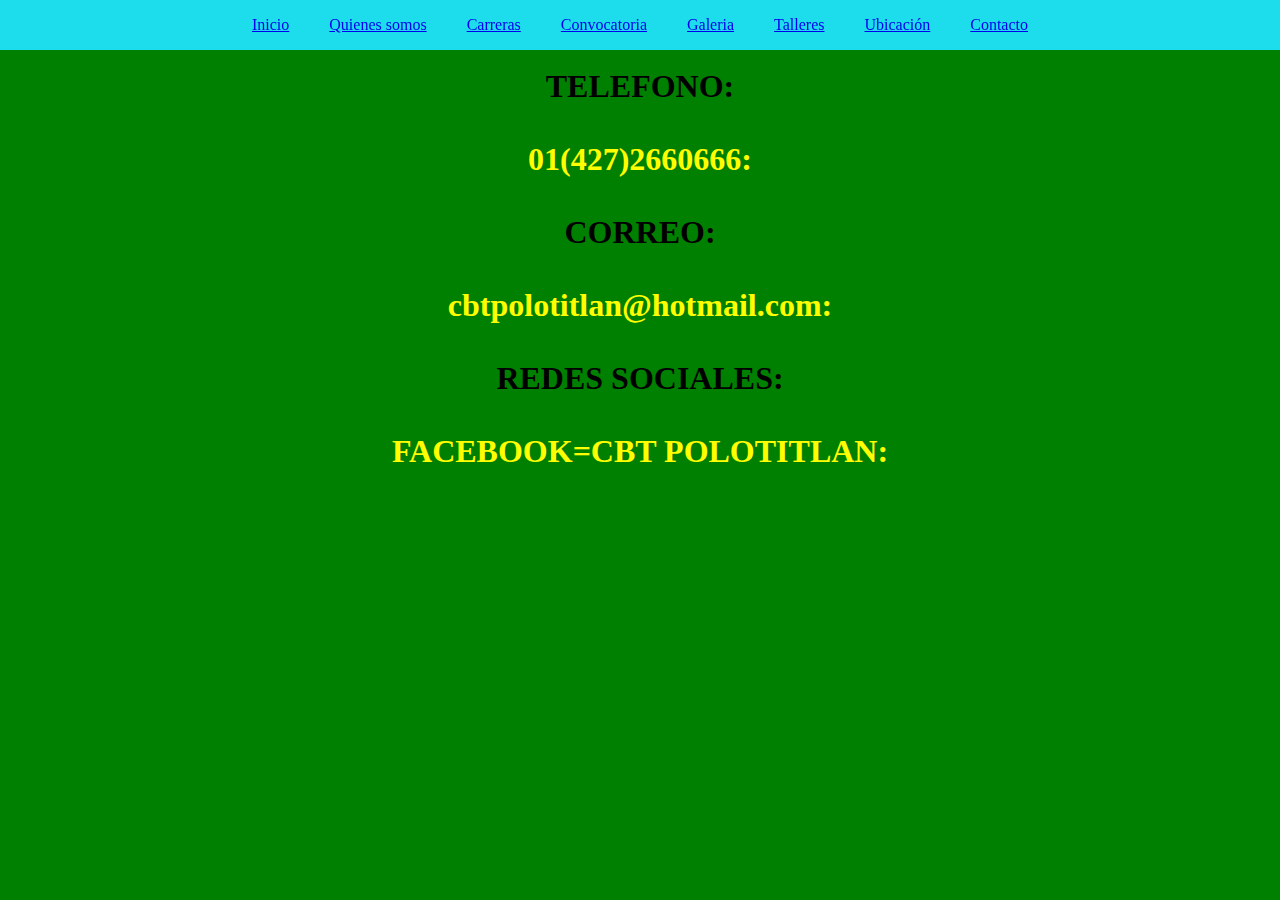
<file: CONTACTO.HTML>
<!DOCTYPE html>
<html>
<head>
<meta http-equiv="content-type" content="text/html;charset=iso-8859-1"/>
<meta charset="utf-8" />

<title>CBT POLOTITLAN </title>
	<link rel="stylesheet" type="text/css" href="estilos.css">

</head>
<body bgcolor="green">

<header>
<font color="white"><font face="rave">
		<nav class="menu">
			<ul >
				<li><a href="index.html">Inicio</a></li>
                                                       


				<li><a href="quienes somos.html">Quienes somos</li></a>

				<li><a href="Carreras.html">Carreras</a>
				<ul>
					<li><a href="Tecinfor.html">Tecnico en Informatica</li></a>
					<li><a href="Tecdise.html">Tecnico en Dise�o Asistido por Computadora</li></a>
					
				</ul>

				</li>


				
				<li><a href="convocatoria.html">Convocatoria</a></li>
				<li><a href="galeria.html">Galeria</a></li>
				<li><a href="tallleres.html">Talleres</a></li>
				<li><a href="ubicacion.html">Ubicaci�n</a></li>
                                <li><a href="Contacto.html">Contacto</a></li>
			</ul>
			
		</nav>
</font></font>	
</header>

<br><center><h1><font color="BLACK">TELEFONO:</font></h1></center></br>
<br><center><h1><font color="yellow">01(427)2660666:</font></h1></center></br>
<br><center><h1><font color="BLACK">CORREO:</font></h1></center></br>
<br><center><h1><font color="yellow">cbtpolotitlan@hotmail.com:</font></h1></center></br>
<br><center><h1><font color="BLACK">REDES SOCIALES:</font></h1></center></br>
<br><center><h1><font color="yellow">FACEBOOK=CBT POLOTITLAN:</font></h1></center></br>
</file>
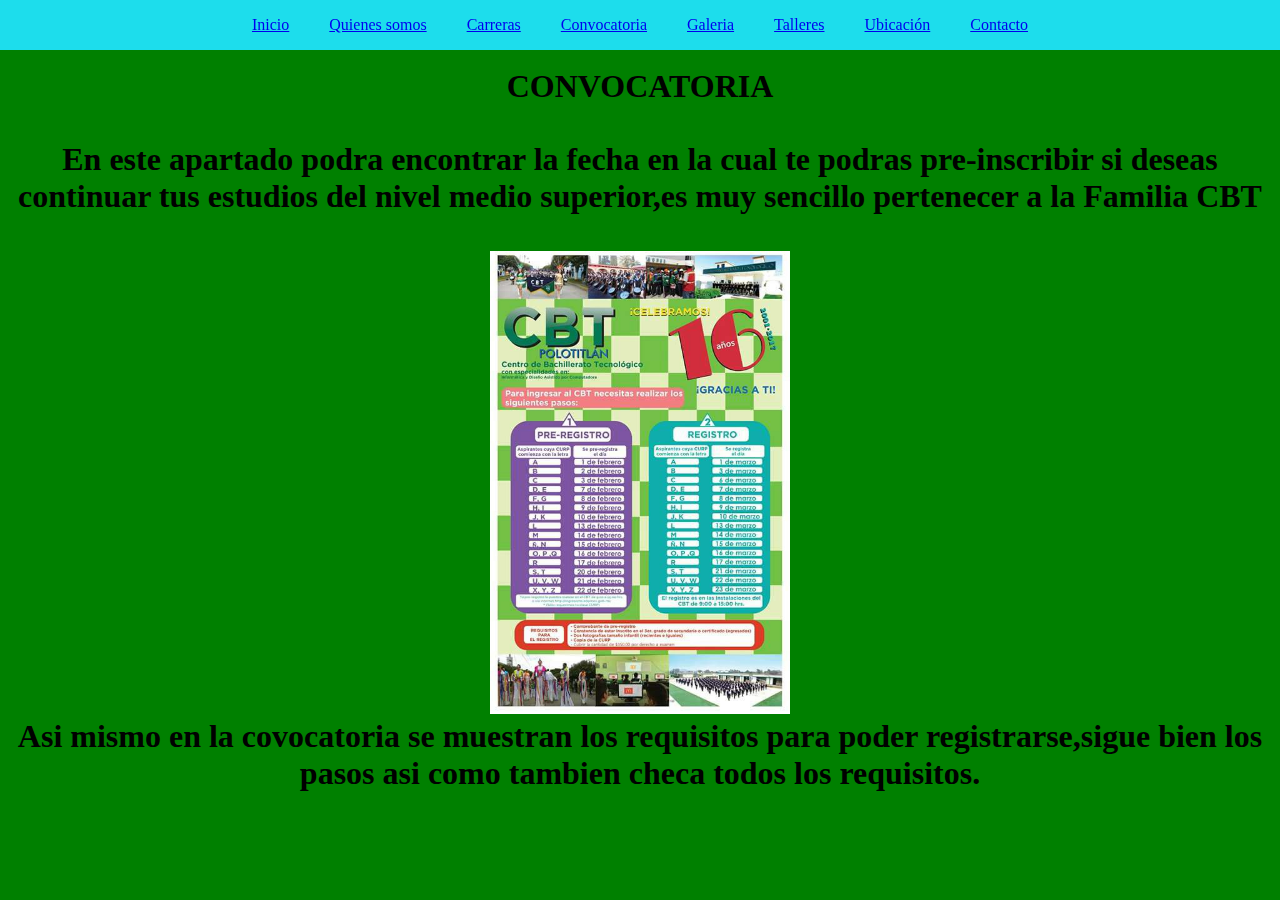
<file: convocatoria.html>
<!DOCTYPE html>
<html>
<head>
<meta http-equiv="content-type" content="text/html;charset=iso-8859-1"/>
<meta charset="utf-8" />

<title>CBT POLOTITLAN </title>
	<link rel="stylesheet" type="text/css" href="estilos.css">

</head>
<body bgcolor="green">

<header>
<font color="white"><font face="rave">
		<nav class="menu">
			<ul >
				<li><a href="index.html">Inicio</a></li>
                                                       


				<li><a href="quienes somos.html">Quienes somos</li></a>

				<li><a href="Carreras.html">Carreras</a>
				<ul>
					<li><a href="Tecnico en Informatica.html">Tecnico en Informatica</li></a>
					<li><a href="Tecnico en Dise�o Asistido por Computadora.html">Tecnico en Dise�o Asistido por Computadora</li></a>
					
				</ul>

				</li>


				
				<li><a href="convocatoria.html">Convocatoria</a></li>
				<li><a href="galeria.html">Galeria</a></li>
				<li><a href="talleres.html">Talleres</a></li>
				<li><a href="ubicacion.html">Ubicaci�n</a></li>
                                <li><a href="Contacto.html">Contacto</a></li>
			</ul>
			
		</nav>
</font></font>	
</header>

<br><h1><center><font color="black"><font face="Goudy Stout">CONVOCATORIA</font></font></center></h1></br>
<br><h1><center><font color="black"><font face="Goudy Stout">En este apartado podra encontrar la fecha en la cual te podras pre-inscribir si deseas continuar tus estudios del nivel medio superior,es muy sencillo pertenecer a la Familia CBT  </font></font></center></h1></br>
<br><center><p aling="left"><img src="convo.jpg" width="300" heigh="300">
<br><h1><center><font color="black"><font face="Goudy Stout">Asi mismo en la covocatoria se muestran los requisitos para poder registrarse,sigue bien los pasos asi como tambien checa todos los requisitos.</font></font></center></h1></br>
</file>
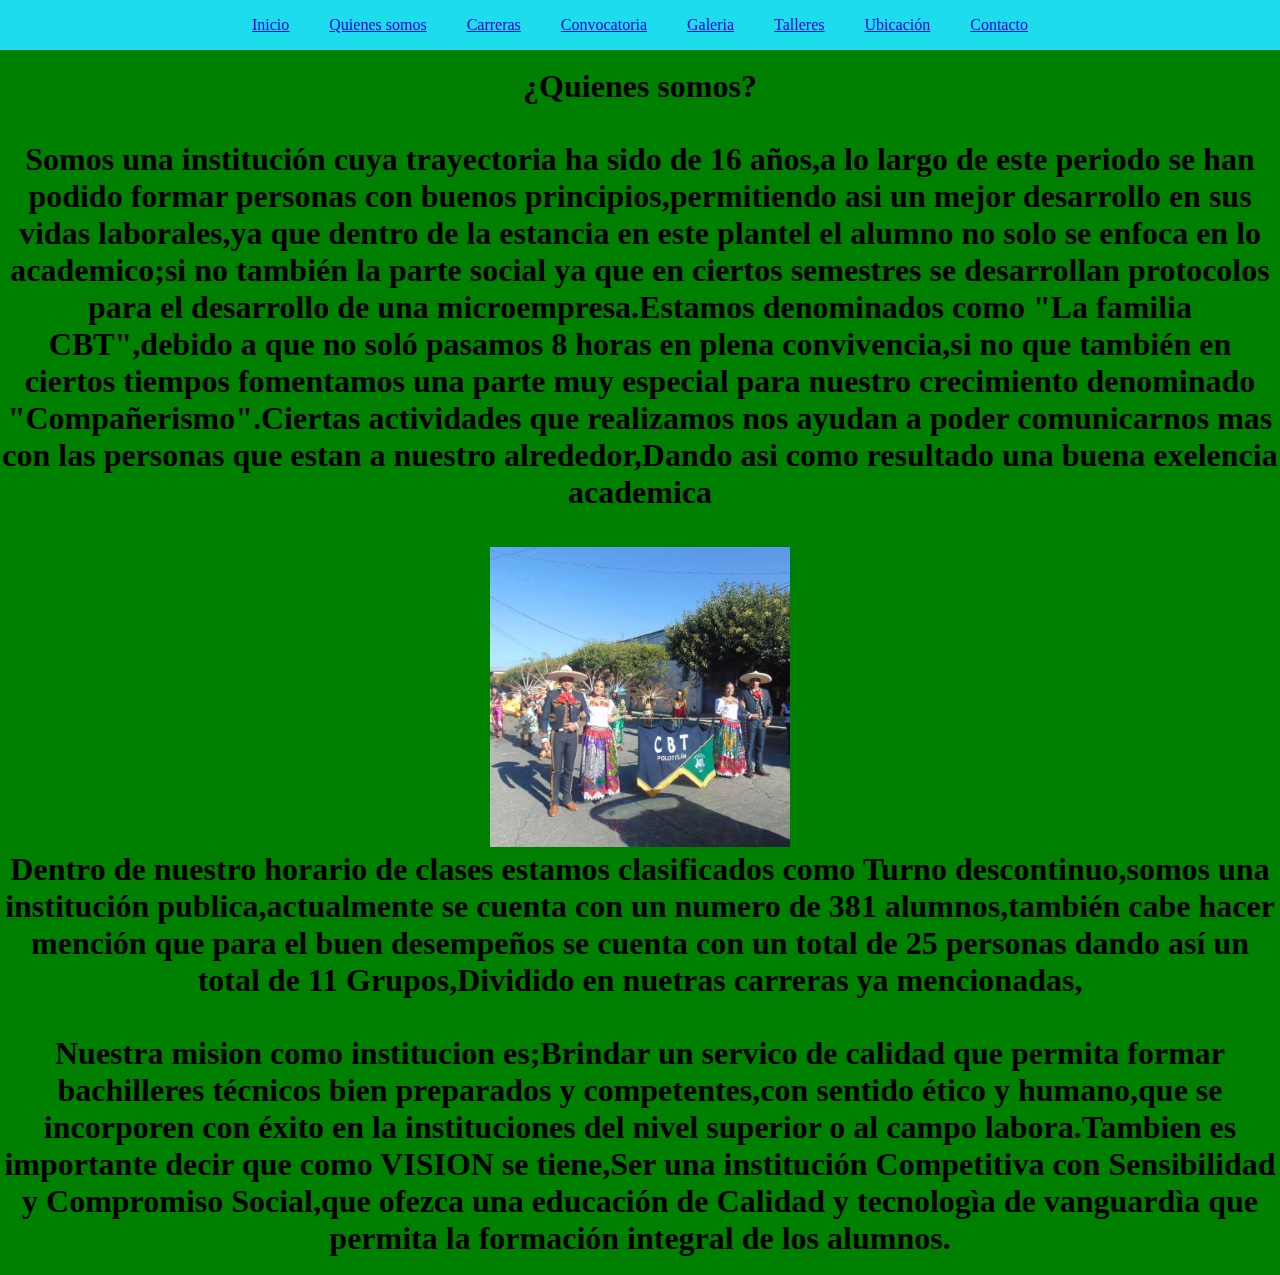
<file: quienes somos.html>
<!DOCTYPE html>
<html>
<head>
<meta http-equiv="content-type" content="text/html;charset=iso-8859-1"/>
<meta charset="utf-8" />

<title>CBT POLOTITLAN </title>
	<link rel="stylesheet" type="text/css" href="estilos.css">

</head>
<body bgcolor="green">

<header>
<font color="white"><font face="rave">
		<nav class="menu">
			<ul >
				<li><a href="index.html">Inicio</a></li>
                                                       


				<li><a href="quienes somos.html">Quienes somos</li></a>

				<li><a href="Carreras.html">Carreras</a>
				<ul>
					<li><a href="Tecnico en Informatica.html">Tecnico en Informatica</li></a>
					<li><a href="Tecnico en Dise�o Asistido por Computadora.html">Tecnico en Dise�o Asistido por Computadora</li></a>
					
				</ul>

				</li>


				
				<li><a href="convocatoria.html">Convocatoria</a></li>
				<li><a href="galeria.html">Galeria</a></li>
				<li><a href="tallleres.html">Talleres</a></li>
				<li><a href="ubicacion.html">Ubicaci�n</a></li>
                                <li><a href="Contacto.html">Contacto</a></li>
			</ul>
			
		</nav>
</font></font>	
</header>

<br><h1><center><font color="black"><font face="Goudy Stout">�Quienes somos?</font></font></center></h1></br>
<br><h1><center><font color="black"><font face="Goudy Stout">Somos una instituci�n cuya trayectoria ha sido de 16 a�os,a lo largo de este  periodo se han podido formar personas con buenos principios,permitiendo asi un mejor desarrollo en sus vidas laborales,ya que dentro de la estancia en este plantel el alumno no solo se enfoca en lo academico;si no tambi�n la parte social ya que en ciertos semestres se desarrollan protocolos para el desarrollo de una microempresa.Estamos denominados como "La familia CBT",debido a que no sol� pasamos 8 horas en plena convivencia,si no que tambi�n en ciertos tiempos fomentamos una parte muy especial para nuestro crecimiento denominado "Compa�erismo".Ciertas actividades que realizamos nos ayudan a poder comunicarnos mas con las personas que estan a nuestro alrededor,Dando asi como resultado una buena exelencia academica </font></font></center></h1></br>
<br><center><p aling="left"><img src="cbt.jpg" width="300" heigh="300">
<br><h1><center><font color="black"><font face="Goudy Stout">Dentro de  nuestro horario de clases estamos clasificados como Turno descontinuo,somos una instituci�n publica,actualmente se cuenta con un numero de 381 alumnos,tambi�n cabe hacer menci�n que para el buen desempe�os se cuenta con un total de 25 personas dando as� un total de 11 Grupos,Dividido en nuetras carreras ya mencionadas,</font></font></center></h1></br>
<br><h1><center><font color="black"><font face="Goudy Stout">Nuestra mision como institucion es;Brindar un servico de calidad que permita formar bachilleres t�cnicos bien preparados y competentes,con sentido �tico y humano,que se incorporen con �xito en la instituciones del nivel superior o al campo labora.Tambien es importante decir que como VISION se tiene,Ser una instituci�n Competitiva con Sensibilidad y Compromiso Social,que ofezca una educaci�n de Calidad y tecnolog�a de vanguard�a que permita la formaci�n integral de los alumnos. </font></font></center></h1></br>
</file>
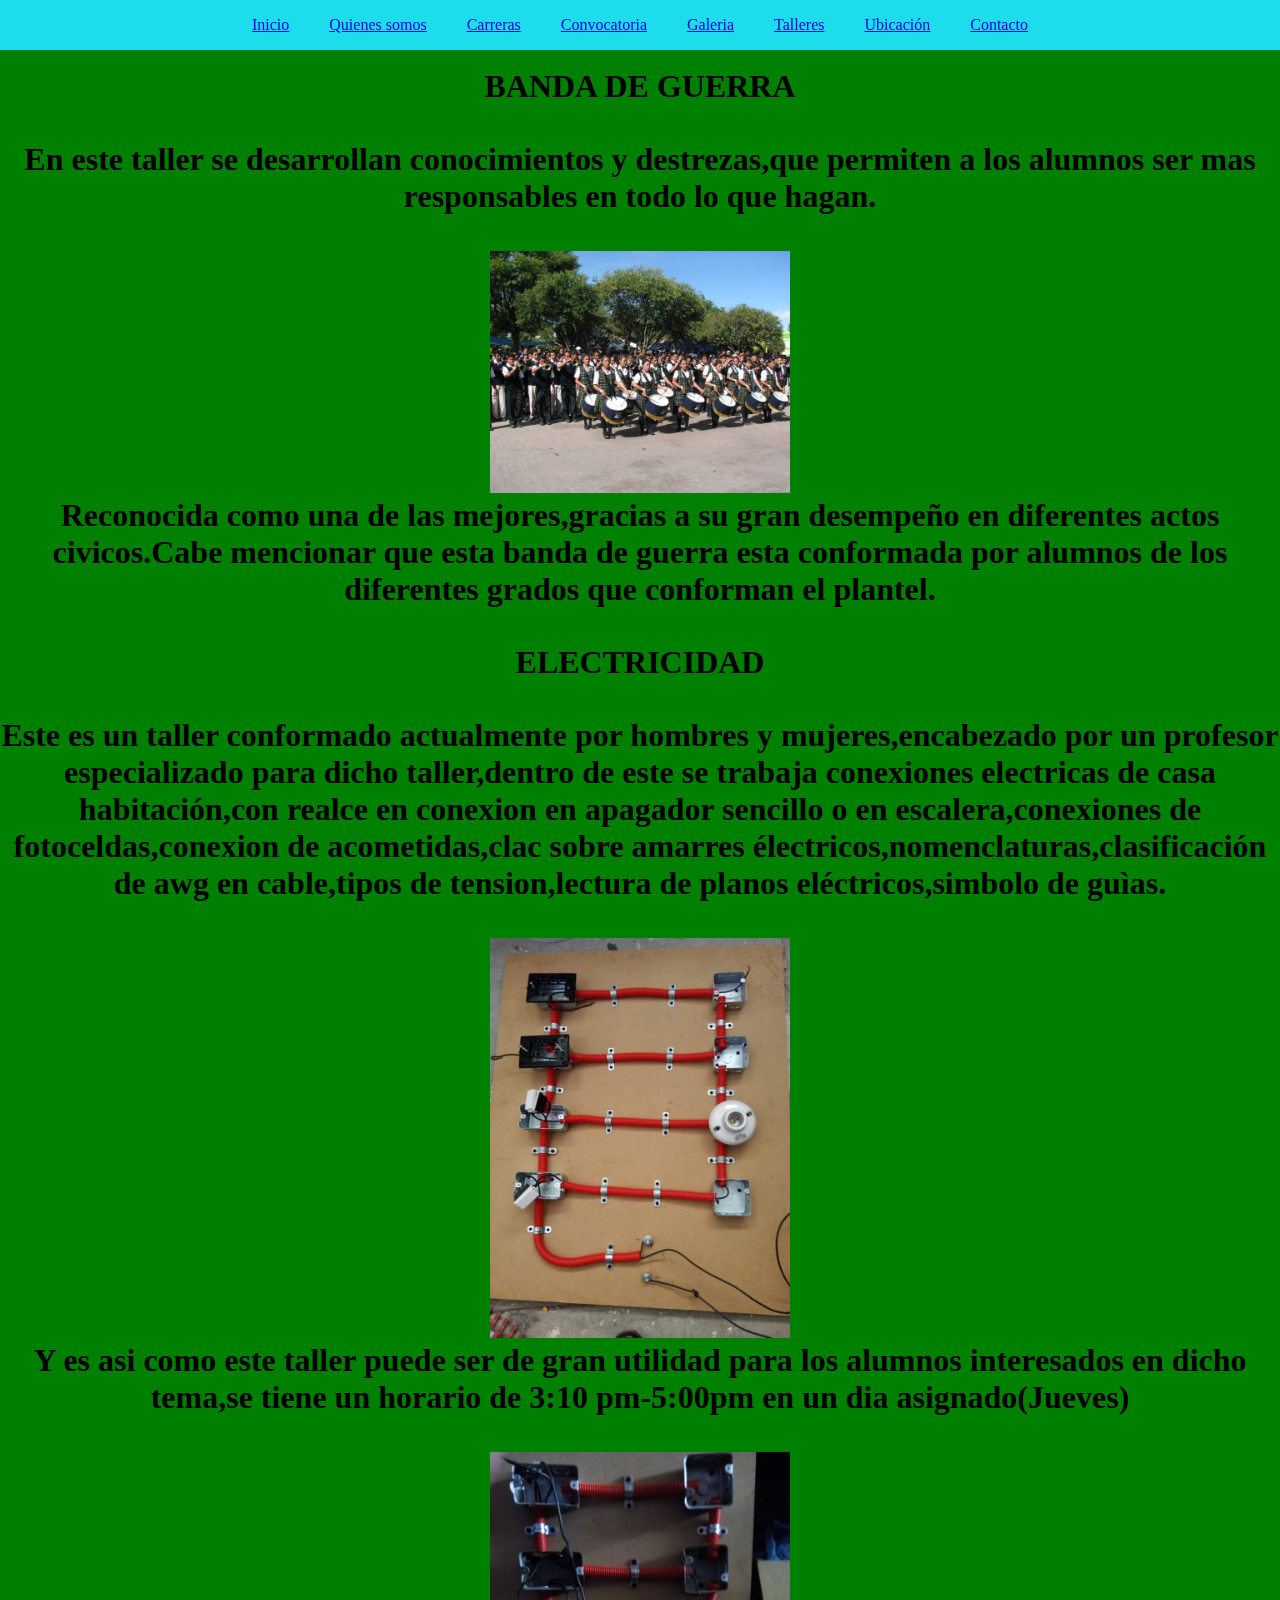
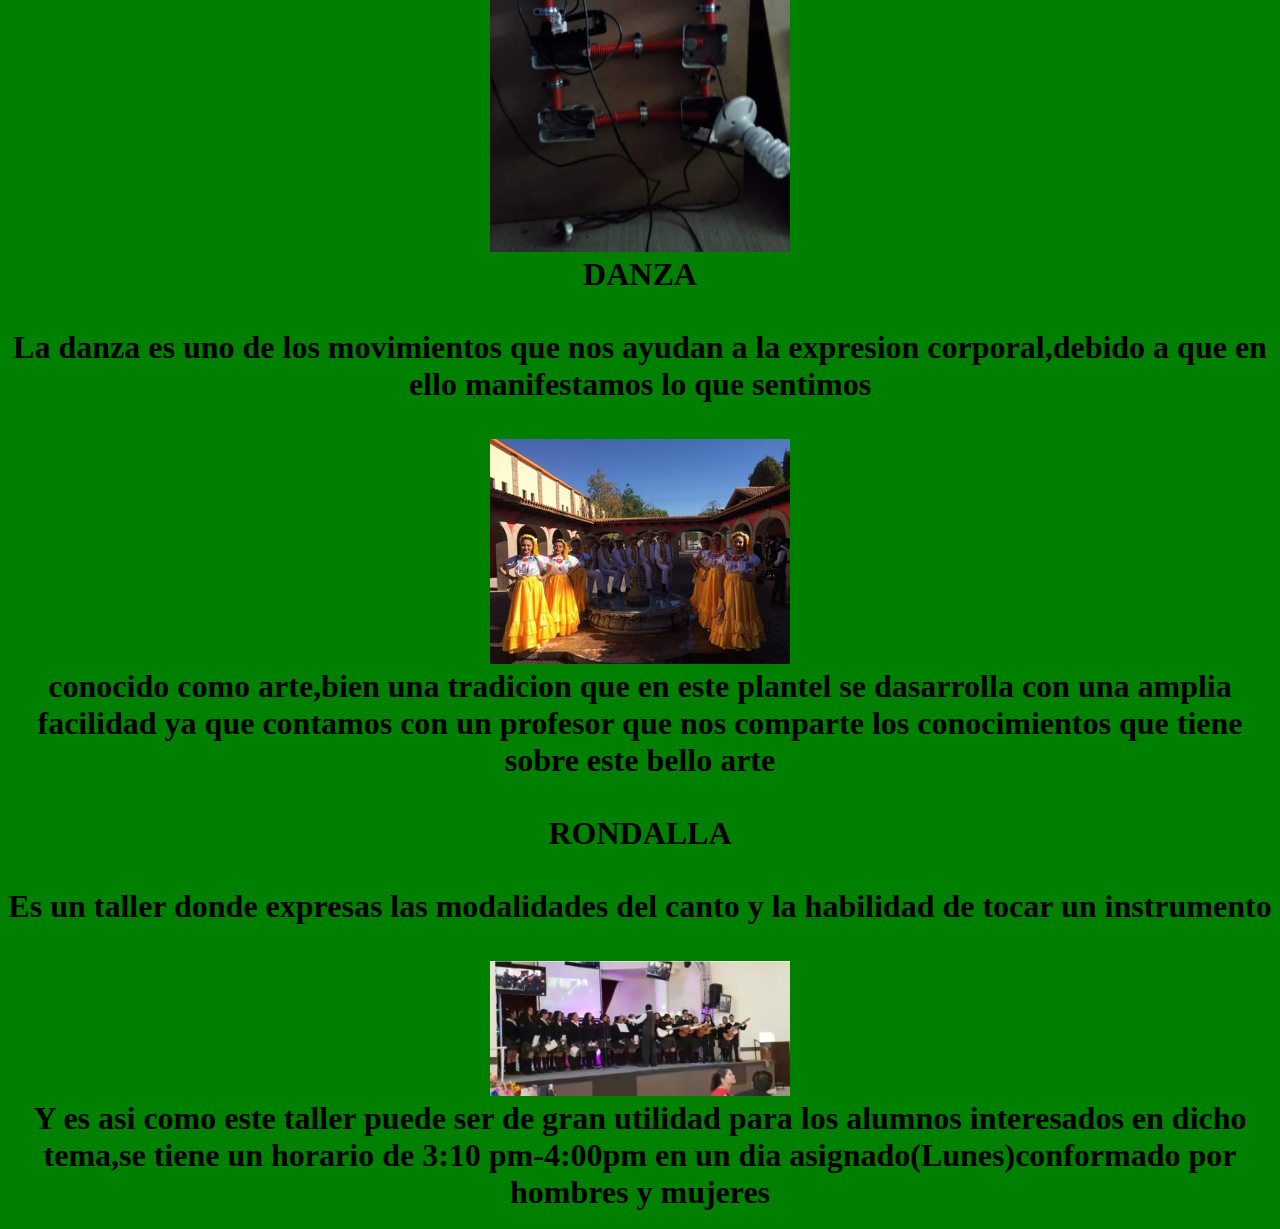
<file: tallleres.html>
<!DOCTYPE html>
<html>
<head>
<meta http-equiv="content-type" content="text/html;charset=iso-8859-1"/>
<meta charset="utf-8" />

<title>CBT POLOTITLAN </title>
	<link rel="stylesheet" type="text/css" href="estilos.css">

</head>
<body bgcolor="green">

<header>
<font color="white"><font face="rave">
		<nav class="menu">
			<ul >
				<li><a href="index.html">Inicio</a></li>
                                                       


				<li><a href="quienes somos.html">Quienes somos</li></a>

				<li><a href="Carreras.html">Carreras</a>
				<ul>
					<li><a href="Tecinfor.html">Tecnico en Informatica</li></a>
					<li><a href="Tecdise.html">Tecnico en Dise�o Asistido por Computadora</li></a>
					
				</ul>

				</li>


				
				<li><a href="convocatoria.html">Convocatoria</a></li>
				<li><a href="galeria.html">Galeria</a></li>
				<li><a href="tallleres.html">Talleres</a></li>
				<li><a href="ubicacion.html">Ubicaci�n</a></li>
                                <li><a href="Contacto.html">Contacto</a></li>
			</ul>
			
		</nav>
</font></font>	
</header>

<br><h1><center><font color="black"><font face="Goudy Stout">BANDA DE GUERRA</font></font></center></h1></br>
<br><h1><center><font color="black"><font face="Goudy Stout">En este taller se desarrollan conocimientos y destrezas,que permiten a los alumnos ser mas responsables en todo lo que hagan. </font></font></center></h1></br>
<br><center><p aling="left"><img src="banda.jpg" width="300" heigh="300">
<br><h1><center><font color="black"><font face="Goudy Stout">Reconocida como una de las mejores,gracias a su gran desempe�o en diferentes actos civicos.Cabe mencionar que esta banda de guerra esta conformada por alumnos de los diferentes grados que conforman el plantel.</font></font></center></h1></br>
<br><h1><center><font color="black"><font face="Goudy Stout">ELECTRICIDAD</font></font></center></h1></br>
<br><h1><center><font color="black"><font face="Goudy Stout">Este es un taller conformado actualmente por hombres y mujeres,encabezado por un profesor especializado para dicho taller,dentro de este se trabaja conexiones electricas de casa habitaci�n,con realce en conexion en apagador sencillo o en escalera,conexiones de fotoceldas,conexion de acometidas,clac sobre amarres �lectricos,nomenclaturas,clasificaci�n de awg en cable,tipos de tension,lectura de planos el�ctricos,simbolo de gu�as.</font></font></center></h1></br>
<br><center><p aling="left"><img src="ele.jpg" width="300" heigh="300">
<br><h1><center><font color="black"><font face="Goudy Stout">Y es asi como este taller puede ser de gran utilidad para los alumnos interesados en dicho tema,se tiene un horario de 3:10 pm-5:00pm en un dia asignado(Jueves)</font></font></center></h1></br>
<br><center><p aling="left"><img src="elec.jpg" width="300" heigh="300">
<br><h1><center><font color="black"><font face="Goudy Stout">DANZA</font></font></center></h1></br>
<br><h1><center><font color="black"><font face="Goudy Stout">La danza es uno de los movimientos que nos ayudan a la expresion corporal,debido a que en ello manifestamos lo que sentimos</font></font></center></h1></br>
<br><center><p aling="left"><img src="7.jpg" width="300" heigh="300">
<br><h1><center><font color="black"><font face="Goudy Stout">conocido como arte,bien una tradicion que en este plantel se dasarrolla con una amplia facilidad ya que contamos con un profesor que nos comparte los conocimientos que tiene sobre este bello arte</font></font></center></h1></br>
<br><h1><center><font color="black"><font face="Goudy Stout">RONDALLA </font></font></center></h1></br>
<br><h1><center><font color="black"><font face="Goudy Stout">Es un taller donde expresas las modalidades del canto y la habilidad de tocar un instrumento</font></font></center></h1></br>
<br><center><p aling="left"><img src="rondalla.png" width="300" heigh="300">
<br><h1><center><font color="black"><font face="Goudy Stout">Y es asi como este taller puede ser de gran utilidad para los alumnos interesados en dicho tema,se tiene un horario de 3:10 pm-4:00pm en un dia asignado(Lunes)conformado por hombres y mujeres</font></font></center></h1></br>
</file>
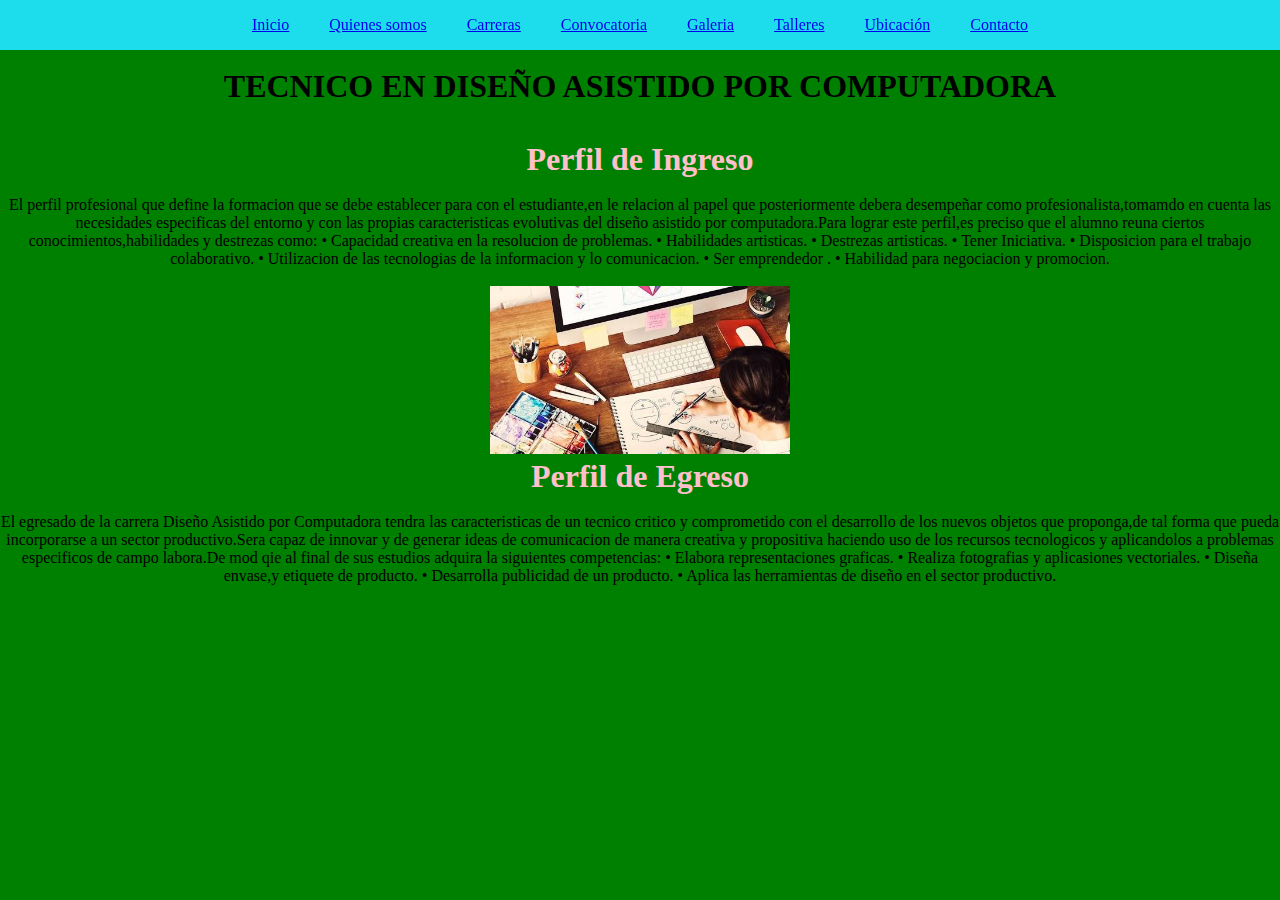
<file: tecdise.html>
<!DOCTYPE html>
<html>
<head>
<meta http-equiv="content-type" content="text/html;charset=iso-8859-1"/>
<meta charset="utf-8" />

<title>CBT POLOTITLAN </title>
	<link rel="stylesheet" type="text/css" href="estilos.css">

</head>
<body bgcolor="green">

<header>
<font color="white"><font face="rave">
		<nav class="menu">
			<ul >
				<li><a href="index.html">Inicio</a></li>
                                                       


				<li><a href="quienes somos.html">Quienes somos</li></a>

				<li><a href="Carreras.html">Carreras</a>
				<ul>
					<li><a href="Tecinfor.html">Tecnico en Informatica</li></a>
					<li><a href="Tecdise.html">Tecnico en Dise�o Asistido por Computadora</li></a>
					
				</ul>

				</li>


				
				<li><a href="convocatoria.html">Convocatoria</a></li>
				<li><a href="galeria.html">Galeria</a></li>
				<li><a href="tallleres.html">Talleres</a></li>
				<li><a href="ubicacion.html">Ubicaci�n</a></li>
                                <li><a href="Contacto.html">Contacto</a></li>
			</ul>
			
		</nav>
</font></font>	
</header>

<br><h1><center><font color="black"><font face="Goudy Stout">TECNICO EN DISE�O ASISTIDO POR COMPUTADORA</font></font></center></h1></br>

<br><center><h1><font color="pink">Perfil de Ingreso</font></h1></center></br>
<center><p><font color="black">El perfil profesional que define la formacion que se debe establecer para con el estudiante,en le relacion al papel que posteriormente debera desempe�ar como profesionalista,tomamdo en cuenta las necesidades especificas del entorno y con las propias caracteristicas evolutivas del dise�o asistido por computadora.Para lograr este perfil,es preciso que el alumno reuna ciertos conocimientos,habilidades y destrezas como:
� Capacidad creativa en la resolucion de problemas. 
� Habilidades artisticas. 
� Destrezas artisticas. 
� Tener Iniciativa. 
� Disposicion para el trabajo colaborativo. 
� Utilizacion de las tecnologias de la informacion y lo comunicacion. 
� Ser emprendedor .
� Habilidad para negociacion y promocion.
</font><p></center>
<br><center><p aling="left"><img src="85.jpeg" width="300" heigh="300">
<br><center><h1><font color="pink">Perfil de Egreso</font></h1></center></br>
<center><p><font color="black">El egresado de la carrera Dise�o Asistido por Computadora tendra las caracteristicas de un tecnico critico y comprometido con el desarrollo de los nuevos objetos que proponga,de tal forma que pueda incorporarse a un sector productivo.Sera capaz de innovar y de generar ideas de comunicacion de manera creativa y propositiva haciendo uso de los recursos tecnologicos y aplicandolos a problemas especificos de campo labora.De mod qie al final de sus estudios adquira la siguientes competencias:
� Elabora representaciones graficas. 
� Realiza fotografias y aplicasiones vectoriales. 
� Dise�a envase,y etiquete de producto. 
� Desarrolla publicidad de un producto. 
� Aplica las herramientas de dise�o en el sector productivo. 
</font><p></center>
</file>
<file: estilos.css>
*{
	margin: 0;
	padding: 0;
	font-family: Hobo Std;
	box-sizing: border-box;
}

header{
	width: 100%
	height: 50px;
	background: #1DDDEC;
}

.menu{
	width: 100%;
	height: 50px;
	display: flex;
	perspective: 200px;
}

.menu ul{
	display: flex;
	margin: auto;
}

.menu li{
	list-style: none;
	padding: 15px 20px;
}

.menu li:hover {
	background: rgba(0,0,0,0.3);
	color: white;
	cursor: pointer;
	transition: all 300ms;
}

.menu ul li ul {
	*display: none;
	flex-direction: column;
	position: absolute;
	background: #58b813;
	margin-top: 15px;
	transform: rotateY(240deg) scale(0);
	transition: all 1s;
	box-shadow: 1px 1px 10px 0px black;
}

.menu ul li:hover > ul {
	transform: rotateY(0deg) scale(1);
	transition: all 1s;
}

.menu ul li ul:before{
	content: '';
	width: 0;
	height: 0;
	border-right: 10px solid transparent;
	border-left: 10px solid transparent;
	border-bottom: 8px solid #58b813;
	position: absolute;
	margin-top: -8px;
	margin-left: 20px;

}
</file>
